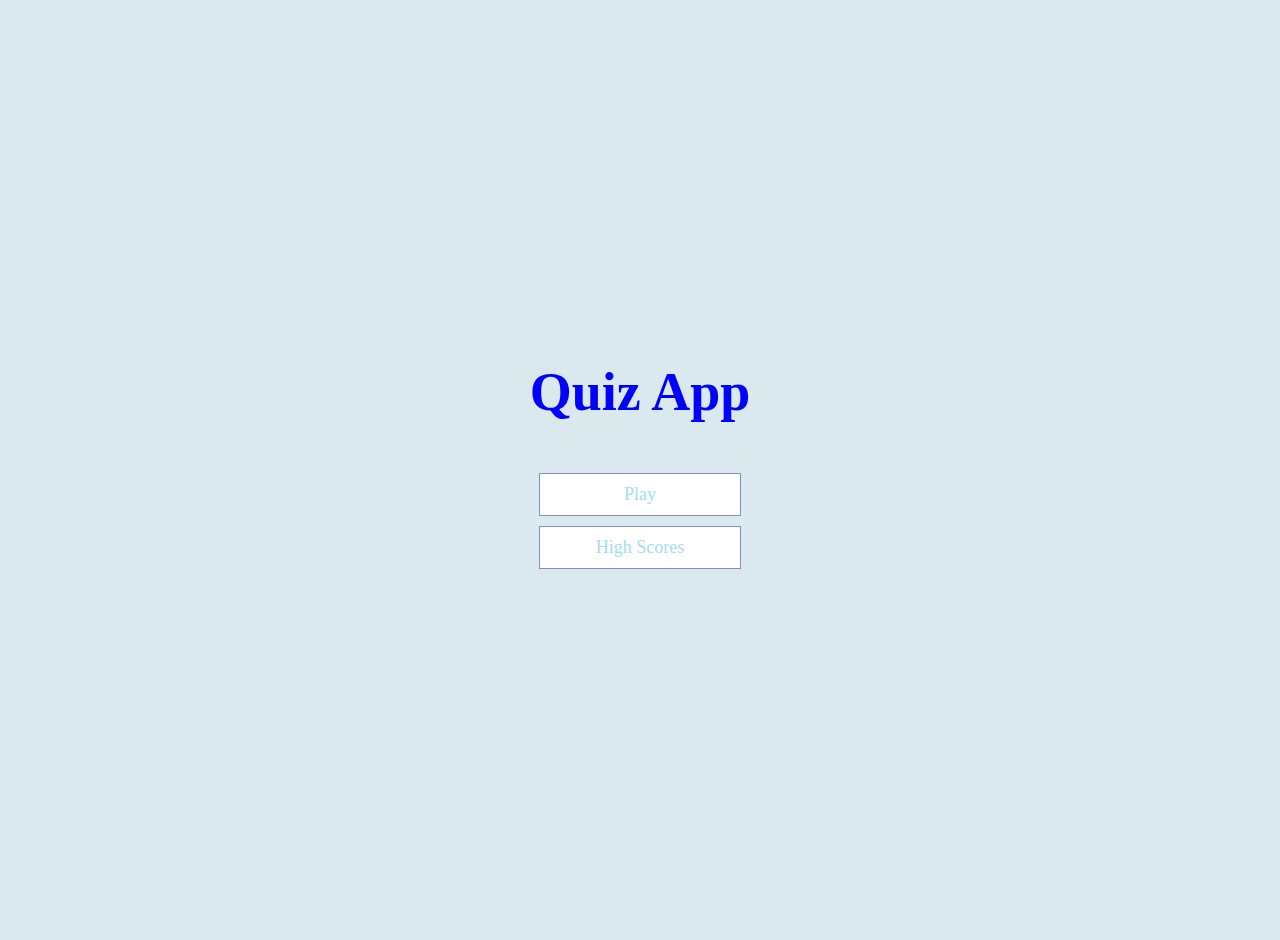
<file: index.html>
<!DOCTYPE html>
<html lang="en">
<head>
    <meta charset="UTF-8">
    <meta http-equiv="X-UA-Compatible" content="IE=edge">
    <meta name="viewport" content="width=device-width, initial-scale=1.0">
    <title>Quiz App</title>
    <link rel="stylesheet" href="style.css">
</head>
<body>
    <div class="container">
        <div id="home" class="flex-centre flex-column">
            <h1>Quiz App</h1>
            <a href="game.html" class="btn">Play</a>
            <a href="highscores.html" class="btn">High Scores</a>
        </div>
    </div>
</body>
</html>
</file>
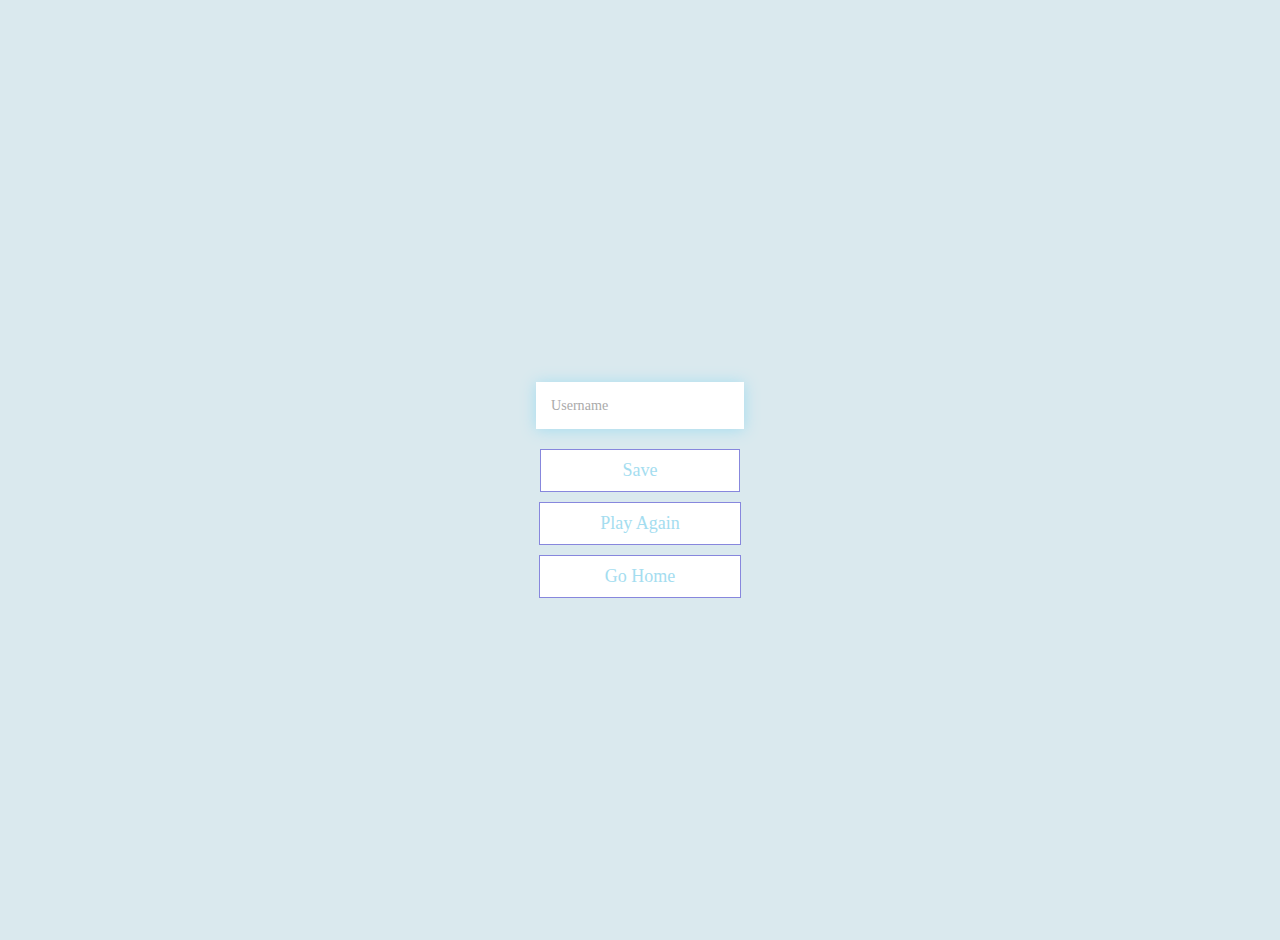
<file: end.html>
<!DOCTYPE html>
<html lang="en">
<head>
    <meta charset="UTF-8">
    <meta http-equiv="X-UA-Compatible" content="IE=edge">
    <meta name="viewport" content="width=device-width, initial-scale=1.0">
    <title>End</title>
    <link rel="stylesheet" href="style.css">
</head>
<body>
    <div class="container">
        <div class="flex-column flex-centre" id="end">
            <h1 id="finalScore">0</h1>
            <form>
                <input type="text" name="username" id="username" placeholder="Username">
                <button class="btn" id="savescore" onclick="OnButtonClicked(event)" disabled>Save</button>
            </form>
            <a href="game.html" class="btn">Play Again</a>
            <a href="index.html" class="btn">Go Home</a>
        </div>
    </div>
    
    <script src="end.js"></script>
</body>
</html>
</file>
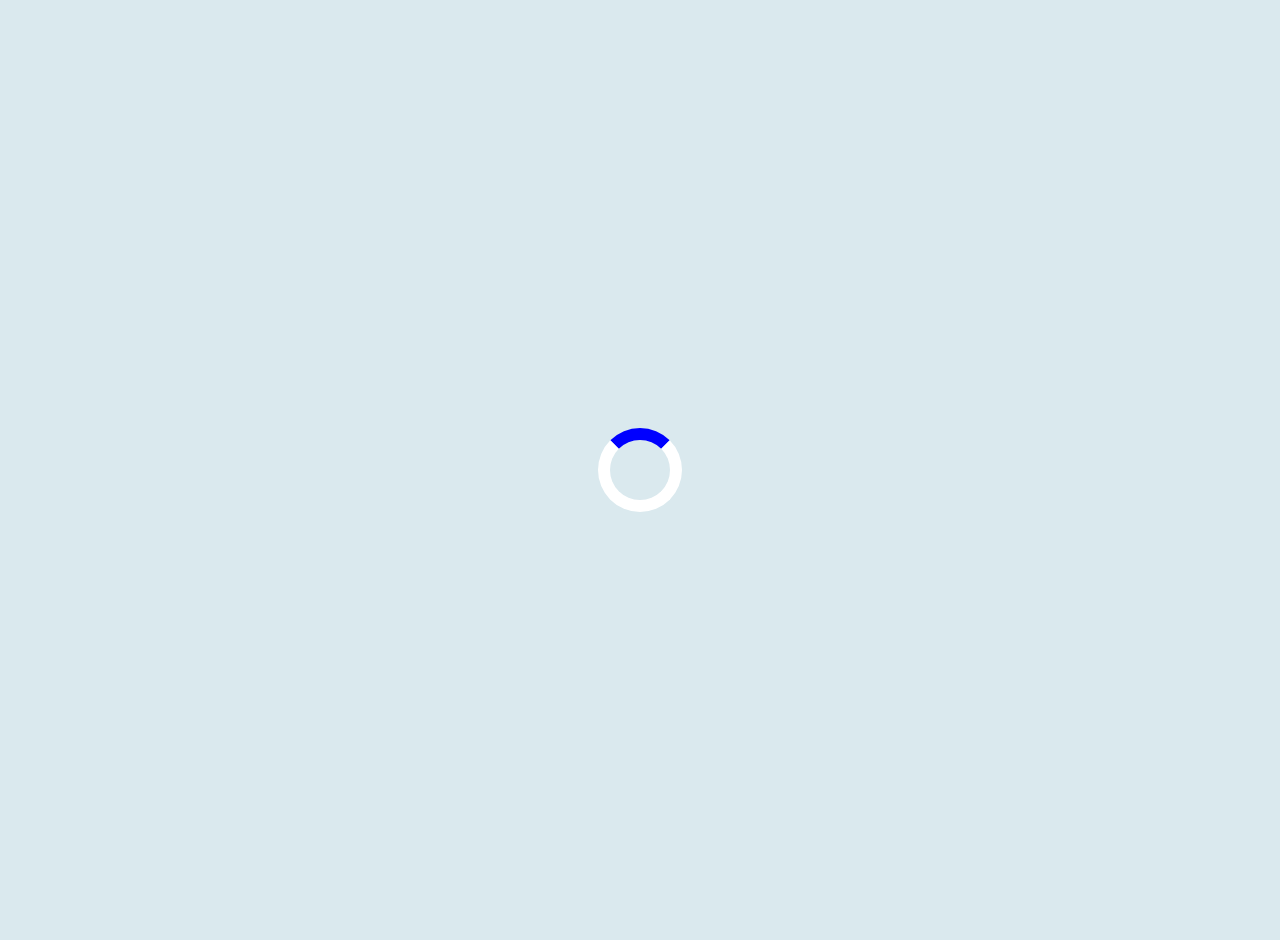
<file: game.html>
<!DOCTYPE html>
<html lang="en">
<head>
    <meta charset="UTF-8">
    <meta http-equiv="X-UA-Compatible" content="IE=edge">
    <meta name="viewport" content="width=device-width, initial-scale=1.0">
    <title>Game</title>
    <link rel="stylesheet" href="style.css">
    <link rel="stylesheet" href="game.css">
</head>
<body>
    <div class="container">
        <div id="loader"></div>
        <div class="justify-centre flex-colum hidden" id="game">
            <div id="hud">
                <div id="hud-item">
                    <p class="hud-prefix" id="questionCounter">
                        Question
                    </p>
                    <div id="progressbar">
                        <div id="progress-bar-full"></div>
                    </div>
                </div>
                <div id="hud-item">
                    <p class="hud-prefix">
                        Score
                    </p>
                    <h1 id="score" class="hud-main">
                        0
                    </h1>
                </div>
            </div>
            <h2 id="question">What is the answer to this question?</h2>
            <div class="choice-container">
                <p class="choice-prefix">A</p>
                <p class="choice-text" data-number="1">Choice 1</p>
            </div>
            <div class="choice-container">
                <p class="choice-prefix">B</p>
                <p class="choice-text" data-number="2">Choice 2</p>
            </div>
            <div class="choice-container">
                <p class="choice-prefix">C</p>
                <p class="choice-text" data-number="3">Choice 3</p>
            </div>
            <div class="choice-container">
                <p class="choice-prefix">D</p>
                <p class="choice-text" data-number="4">Choice 4</p>
            </div>
        </div>
    </div>
    <script src="game.js"></script>
</body>
</html>
</file>
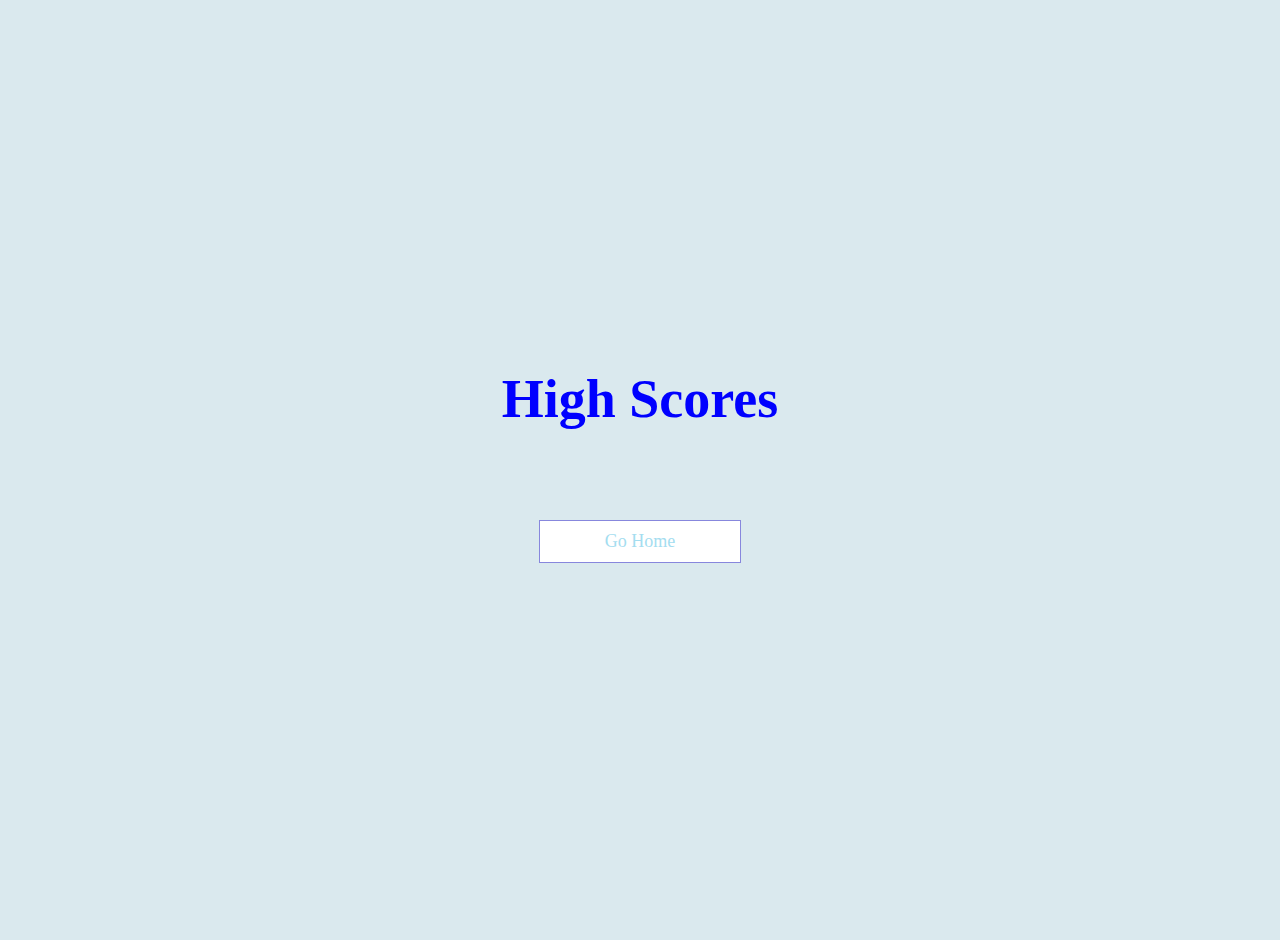
<file: highscores.html>
<!DOCTYPE html>
<html lang="en">
<head>
    <meta charset="UTF-8">
    <meta http-equiv="X-UA-Compatible" content="IE=edge">
    <meta name="viewport" content="width=device-width, initial-scale=1.0">
    <title>HighScores</title>
    <link rel="stylesheet" href="style.css">
    <link rel="stylesheet" href="highscores.css">
</head>
<body>
    <div class="container">
        <div class="flex-centre flex-column" id="highscores">
            <h1 id="finalscore">High Scores</h1>
            <ul id="highscorelist"></ul>

            <a href="index.html" class="btn">Go Home</a>

        </div>
    </div>
    
    <script src="highscores.js"></script>
</body>
</html>
</file>
<file: style.css>
:root{
    font-size: 62.5%;
    background: rgb(218, 233, 238);
    box-sizing: border-box;
}
*{
    padding: 0;
    margin: 0;
    font-family: 'Times New Roman', Times, serif;
    color: rgb(26, 25, 25);
}
h1,h2,h3,h4{
    margin-bottom: 1rem;
}
h1{
    font-size: 5.4rem;
    color: blue;
    margin-bottom: 5rem;
}
h1 span{
    font-size: 2.4rem;
    font-weight: 500;
}
h2{
    font-size: 4.2rem;
    margin-bottom: 4rem;
    font-weight: 700;
}
h3{
    font-size: 2.8rem;
    font-weight: 500;
}

.container{
    width: 100vw;
    height: 100vh;
    display: flex;
    justify-content: center;/*aligns horizontally*/
    align-items: center; /*aligns items verically */
    max-width: 80rem;
    margin: 0 auto;
    padding: 2rem;
}
.container > *{
    display: flex;
    flex-direction: column;
}
.flex-column {
    display: flex;
    flex-direction: column;
}

.flex-centre {
    justify-content: center;
    align-items: center;
}
.justify-centre{
    justify-content: center;
}
.text-centre{
    text-align: center;
}
.hidden{
    display: none;
}

/*buttons*/
.btn{
    font-size: 1.8rem;
    padding: 1rem 0;
    text-align: center;
    text-decoration: none;
    margin-bottom: 1rem;
    background: white;
    color: rgb(164, 221, 240);
    width: 20rem;
    border: 1px solid rgb(135, 135, 221);
}
.btn:hover{
    background:rgb(164, 221, 240);
    color: white;
    cursor: pointer;
    transform: translateY(-0.2rem);
    transition: transform 150ms;
    box-shadow: 0 0.4rem 1.4rem 0 rgb(164, 221, 240);
}
.btn[disabled]:hover{
    cursor: not-allowed;
    box-shadow: none;
    transform: none;
}
form{
    width: 100%;
    display: flex;
    flex-direction: column;
    align-items: center;
}
input{
    padding: 1.5rem;
    margin-bottom: 2rem;
    font-size: 1.41rem;
    border: none;
    box-shadow: 0 0.1rem 1.4rem 0 rgb(164, 221, 240);
}
input::placeholder{
    color: #aaa;
}

#loader{
    border: 1.2rem solid white;
    width: 6rem;
    height: 6rem;
    border-top: 1.2rem solid blue;
    border-radius: 50%;
    animation: spin 2s linear infinite;
}
@keyframes spin {
    0% {
        transform: rotate(0deg);
    }
    100% {
        transform: rotate(360deg);
    }
}
</file>
<file: game.css>
.choice-container{
    display: flex;
    background: white;
    margin-bottom: 0.5rem;
    font-size: 1.8rem;
    border: 0.1rem solid rgb(75, 75, 224);
    width: 100%;
}
.choice-prefix{
    padding: 1.2rem 2.2rem;
    background: rgb(92, 92, 207);
    color: white;
}
.choice-text{
    padding: 1.5rem;
}
.choice-container:hover{
    cursor: pointer;
    transform: translateY(-0.1rem);
    transition: transform 150ms;
    box-shadow: 0 0.4rem 1.4rem 0 rgb(164, 221, 240);
}
.correct{
    background: rgb(67, 185, 67);
}
.incorrect{
    background: rgb(206, 54, 54);
}
#hud{
    display: flex;
    justify-content: space-between;
}
.hud-prefix{
    text-align: center;
    font-size: 2rem;
}
.hud-main{
    text-align: center;
}
#progressbar{
    margin-top: 8px;
    width: 20rem;
    height: 4rem;
    border: 0.3rem solid blue;
}
#progress-bar-full{
    height: 4rem;
    background: blue;
    width: 0%;
}
</file>
<file: highscores.css>
#highscorelist{
    list-style: none;
    padding: 0;
    margin-bottom: 4rem;
}
.high-score{
    padding: 0.9rem;
    font-size: 1.7rem;
}
.high-score:hover{
    transform: scale(1.025);
}
</file>
